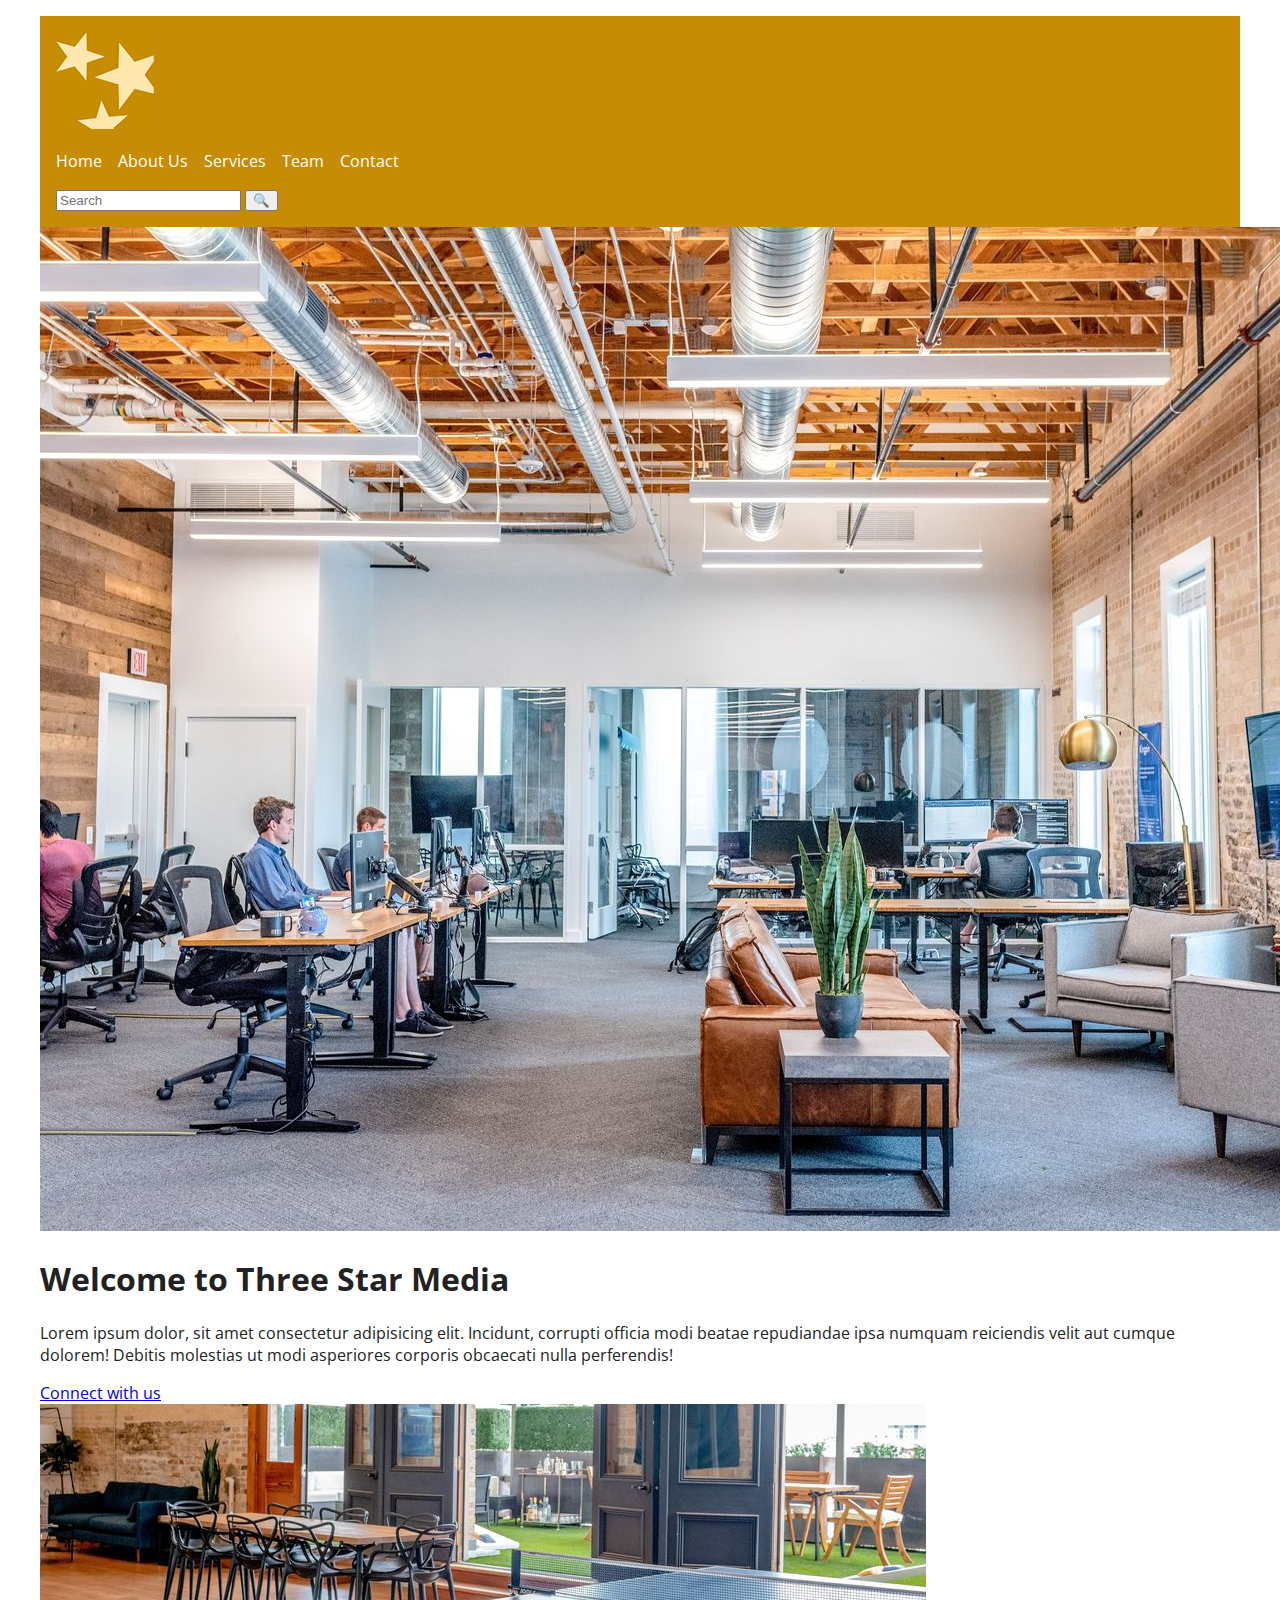
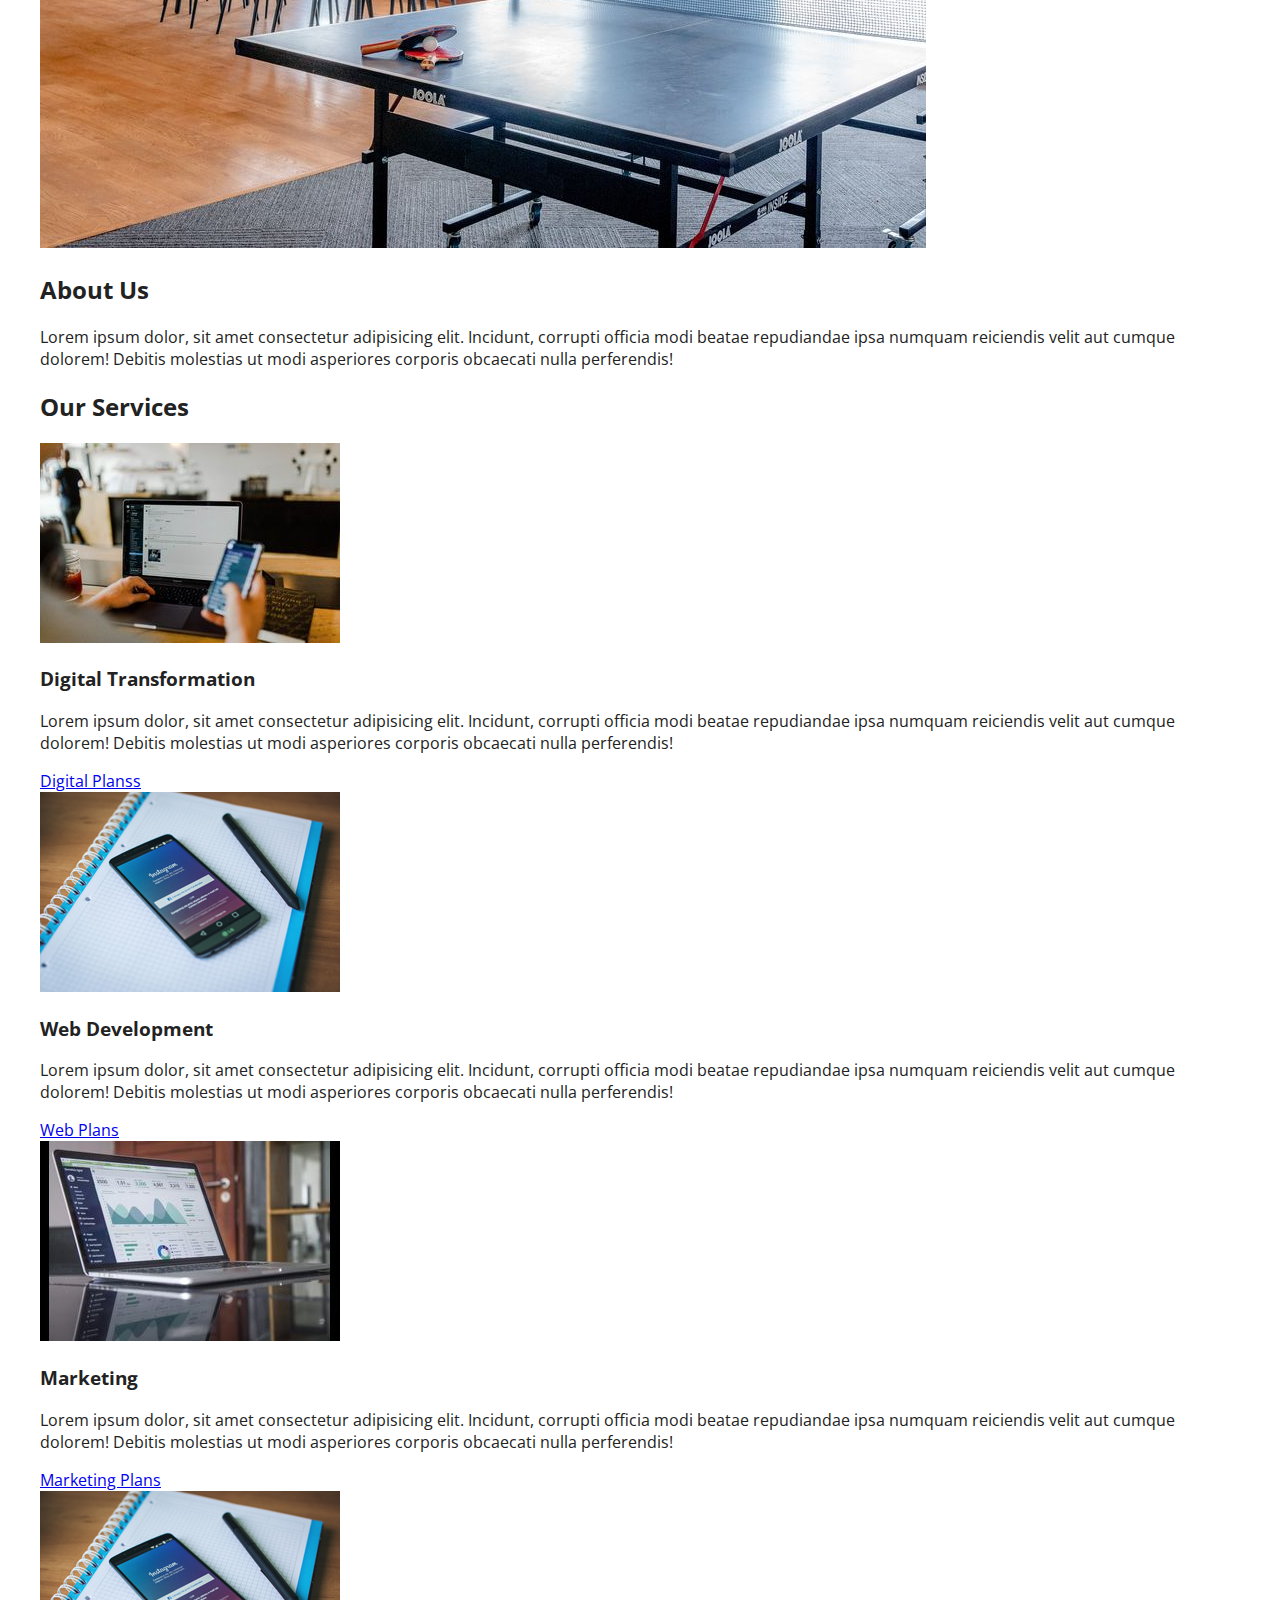
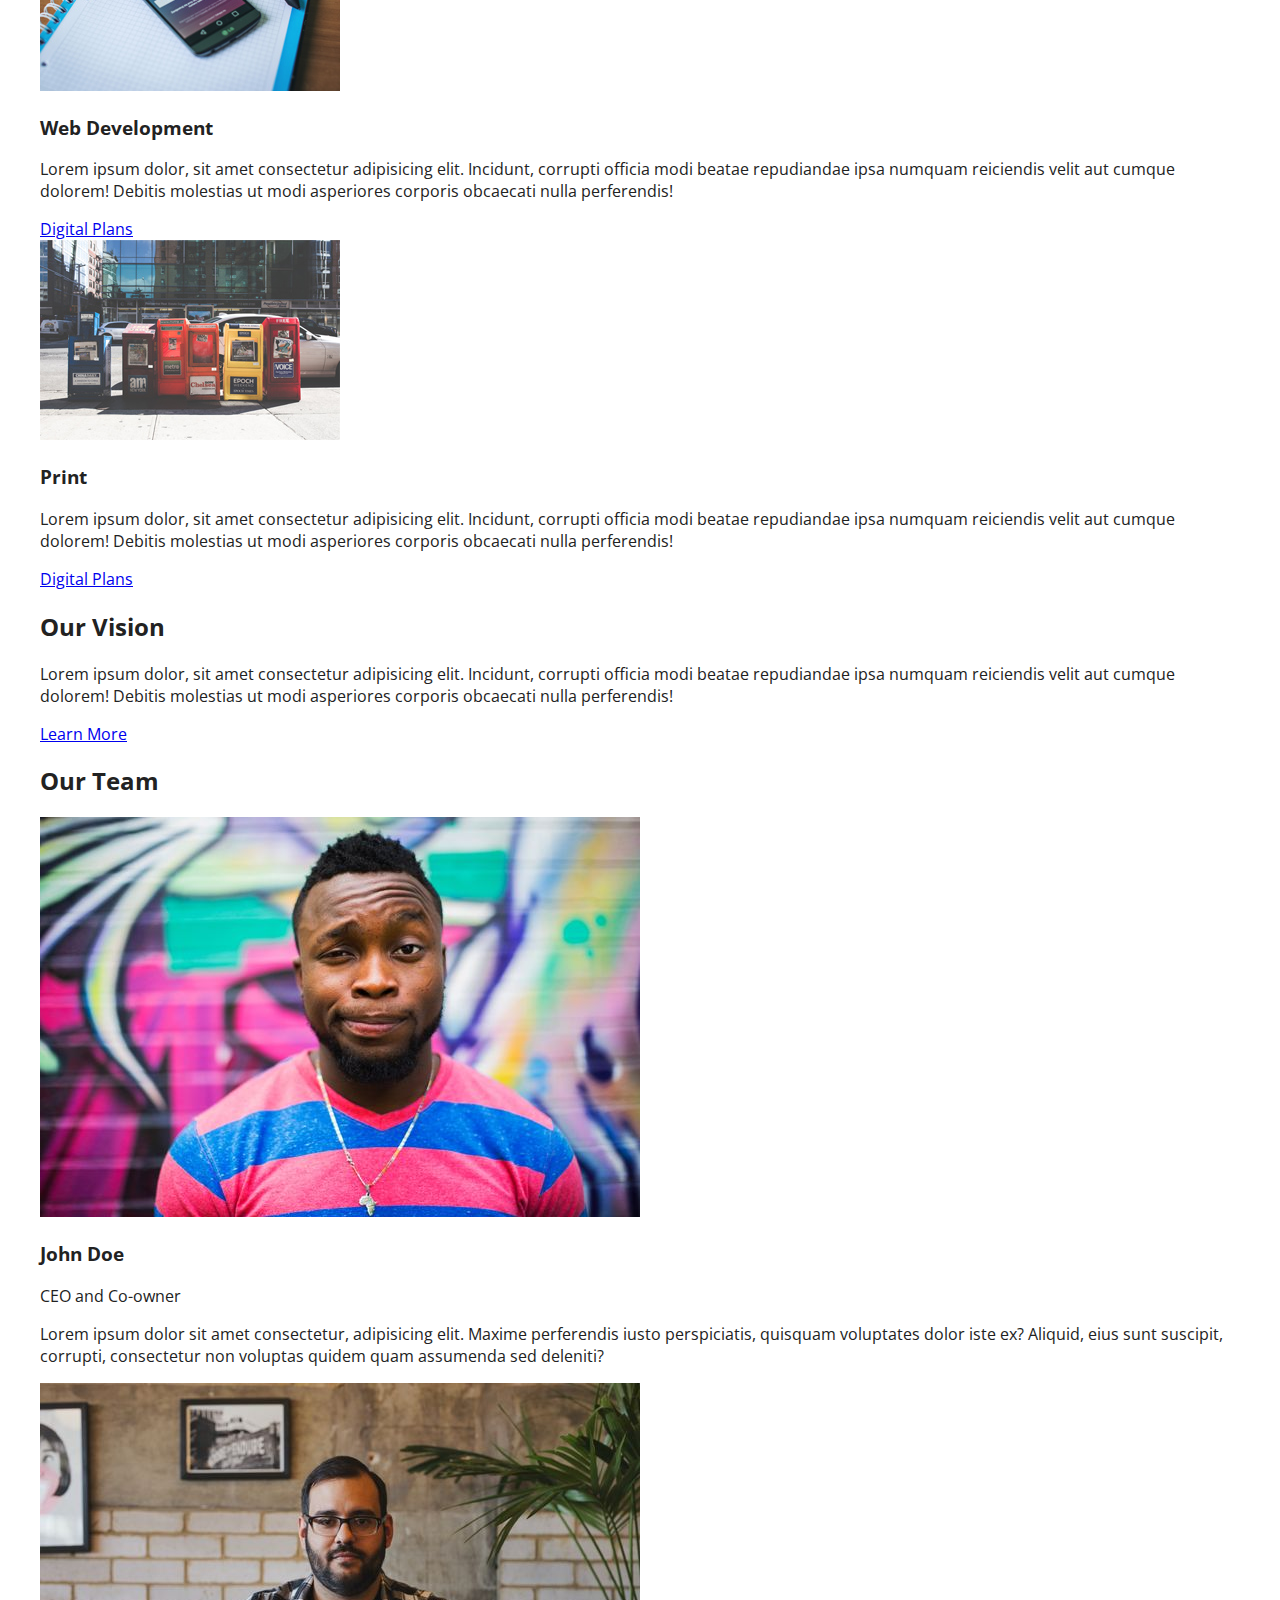
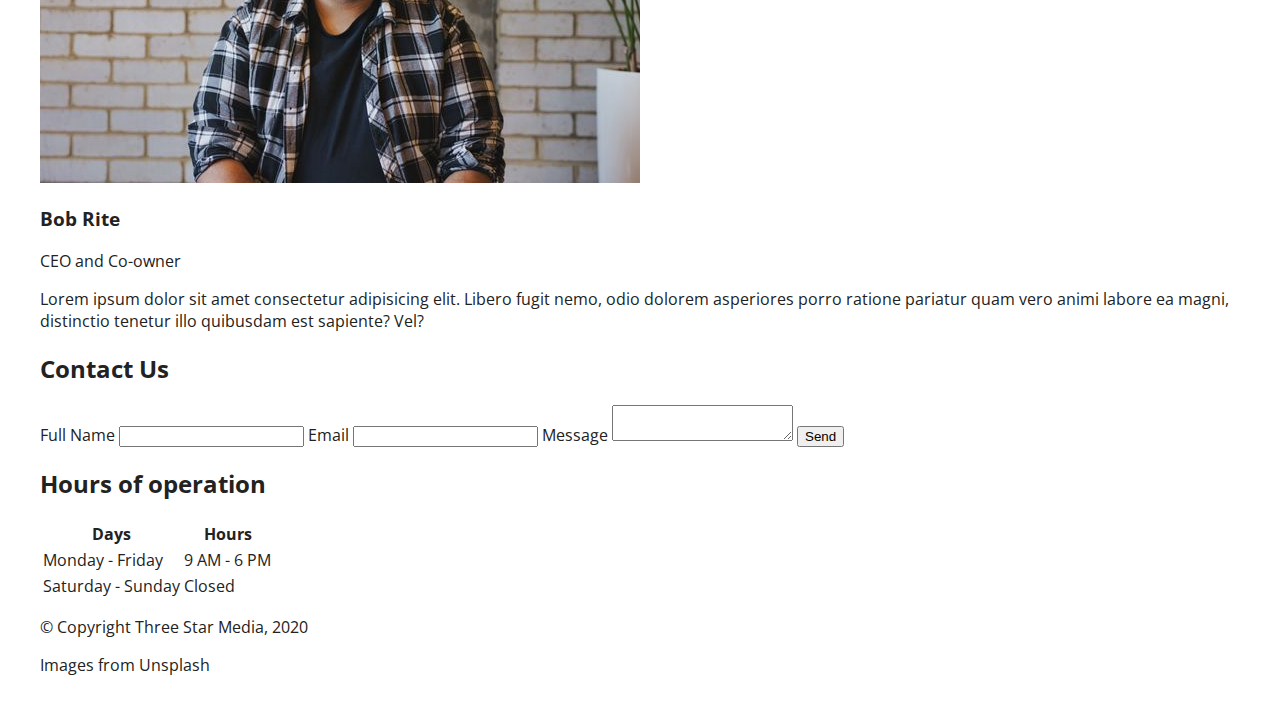
<file: final-project/index.html>
<!DOCTYPE html>
<html lang="en">
<head>
  <meta charset="UTF-8">
  <meta name="viewport" content="width=device-width, initial-scale=1.0">
  <title>Three Star Media</title>
  <link rel="stylesheet" href="css/main.css">
  <link href="https://fonts.googleapis.com/css2?family=Open+Sans&display=swap" rel="stylesheet">
</head>
<body>

<header id="header">
  <nav class="nav-container">
    <div class="logo"><img src="images/logo.png" alt="Three Star Media"></div>
    <ul class="nav-links">
      <li><a href="#">Home</a></li>
      <li><a href="#">About Us</a></li>
      <li><a href="#">Services</a></li>
      <li><a href="#">Team</a></li>
      <li><a href="#">Contact</a></li>
    </ul>
    <form class="search-form">
      <input type="text" placeholder="Search">
      <button type="submit">🔍</button>
    </form>
  </nav>
</header>

<main class="container">
  <section class="hero">
    <img src="./images/main-banner.jpg" alt="welcome to star Media">
    <h1>Welcome to Three Star Media</h1>
    <p>Lorem ipsum dolor, sit amet consectetur adipisicing elit. Incidunt, corrupti officia modi beatae repudiandae ipsa numquam reiciendis velit aut cumque dolorem! Debitis molestias ut modi asperiores corporis obcaecati nulla perferendis!</p>
    <a href="#" class="btn">Connect with us</a>
  </section>

  <section class="about" id="about">
    <img src="./images/about-us.jpg" alt="About Us">
    <div>
      <h2>About Us</h2>
      <p>Lorem ipsum dolor, sit amet consectetur adipisicing elit. Incidunt, corrupti officia modi beatae repudiandae ipsa numquam reiciendis velit aut cumque dolorem! Debitis molestias ut modi asperiores corporis obcaecati nulla perferendis!</p>
    </div>
  </section>

  <section id="services">
    <h2>Our Services</h2>
    <div class="services-grid">
      <div class="service-card">
        <img src="images/digital.jpg" alt="Digital Transformation">
        <h3>Digital Transformation</h3>
        <p>Lorem ipsum dolor, sit amet consectetur adipisicing elit. Incidunt, corrupti officia modi beatae repudiandae ipsa numquam reiciendis velit aut cumque dolorem! Debitis molestias ut modi asperiores corporis obcaecati nulla perferendis!</p>
        <a href="#" class="btn">Digital Planss</a>
      </div>
      <div class="services-grid">
        <div class="service-card">
          <img src="images/web.jpg" alt="Web Development">
          <h3>Web Development</h3>
          <p>Lorem ipsum dolor, sit amet consectetur adipisicing elit. Incidunt, corrupti officia modi beatae repudiandae ipsa numquam reiciendis velit aut cumque dolorem! Debitis molestias ut modi asperiores corporis obcaecati nulla perferendis!</p>
          <a href="#" class="btn">Web Plans</a>
        </div>
        <div class="services-grid">
          <div class="service-card">
            <img src="images/marketing.jpg" alt="Marketing">
            <h3>Marketing</h3>
            <p>Lorem ipsum dolor, sit amet consectetur adipisicing elit. Incidunt, corrupti officia modi beatae repudiandae ipsa numquam reiciendis velit aut cumque dolorem! Debitis molestias ut modi asperiores corporis obcaecati nulla perferendis!</p>
            <a href="#" class="btn">Marketing Plans</a>
          </div>
          <div class="services-grid">
            <div class="service-card">
              <img src="images/web.jpg" alt="Web Development">
              <h3>Web Development</h3>
              <p>Lorem ipsum dolor, sit amet consectetur adipisicing elit. Incidunt, corrupti officia modi beatae repudiandae ipsa numquam reiciendis velit aut cumque dolorem! Debitis molestias ut modi asperiores corporis obcaecati nulla perferendis!</p>
              <a href="#" class="btn">Digital Plans</a>
            </div>
            <div class="services-grid">
              <div class="service-card">
                <img src="images/print.jpg" alt="Print">
                <h3>Print</h3>
                <p>Lorem ipsum dolor, sit amet consectetur adipisicing elit. Incidunt, corrupti officia modi beatae repudiandae ipsa numquam reiciendis velit aut cumque dolorem! Debitis molestias ut modi asperiores corporis obcaecati nulla perferendis!</p>
                <a href="#" class="btn">Digital Plans</a>
              </div>
      <!-- Repeat for other services -->
    </div>
  </section>

  <section id="vision" class="vision">
    <h2>Our Vision</h2>
    <p>Lorem ipsum dolor, sit amet consectetur adipisicing elit. Incidunt, corrupti officia modi beatae repudiandae ipsa numquam reiciendis velit aut cumque dolorem! Debitis molestias ut modi asperiores corporis obcaecati nulla perferendis!</p>
    <a href="#" class="btn">Learn More</a>
  </section>

  <section id="team">
    <h2>Our Team</h2>
    <div class="team-members">
      <div class="team-member">
        <img src="./images/john.jpg" alt="John Doe">
        <h3>John Doe</h3>
        <p>CEO and Co-owner</p>
        <p>Lorem ipsum dolor sit amet consectetur, adipisicing elit. Maxime perferendis iusto perspiciatis, quisquam voluptates dolor iste ex? Aliquid, eius sunt suscipit, corrupti, consectetur non voluptas quidem quam assumenda sed deleniti?</p>
      </div>
      <div class="team-member">
        <img src="./images/bob.jpg" alt="Bob Rite">
        <h3>Bob Rite</h3>
        <p>CEO and Co-owner</p>
        <p>Lorem ipsum dolor sit amet consectetur adipisicing elit. Libero fugit nemo, odio dolorem asperiores porro ratione pariatur quam vero animi labore ea magni, distinctio tenetur illo quibusdam est sapiente? Vel?</p>
      </div>
    </div>
  </section>

  <section id="contact">
    <h2>Contact Us</h2>
    <div class="contact-grid">
      <form>
        <label>Full Name</label>
        <input type="text">
        <label>Email</label>
        <input type="email">
        <label>Message</label>
        <textarea></textarea>
        <button type="submit" class="btn">Send</button>
      </form>
      <div class="map">
        <!-- Embed map here -->
      </div>
    </div>
  </section>

  <section id="hours">
    <h2>Hours of operation</h2>
    <table>
      <thead>
        <tr><th>Days</th><th>Hours</th></tr>
      </thead>
      <tbody>
        <tr><td>Monday - Friday</td><td>9 AM - 6 PM</td></tr>
        <tr><td>Saturday - Sunday</td><td>Closed</td></tr>
      </tbody>
    </table>
  </section>
</main>

<footer>
  <p>© Copyright Three Star Media, 2020</p>
  <p>Images from Unsplash</p>
</footer>

</body>
</html>
</file>
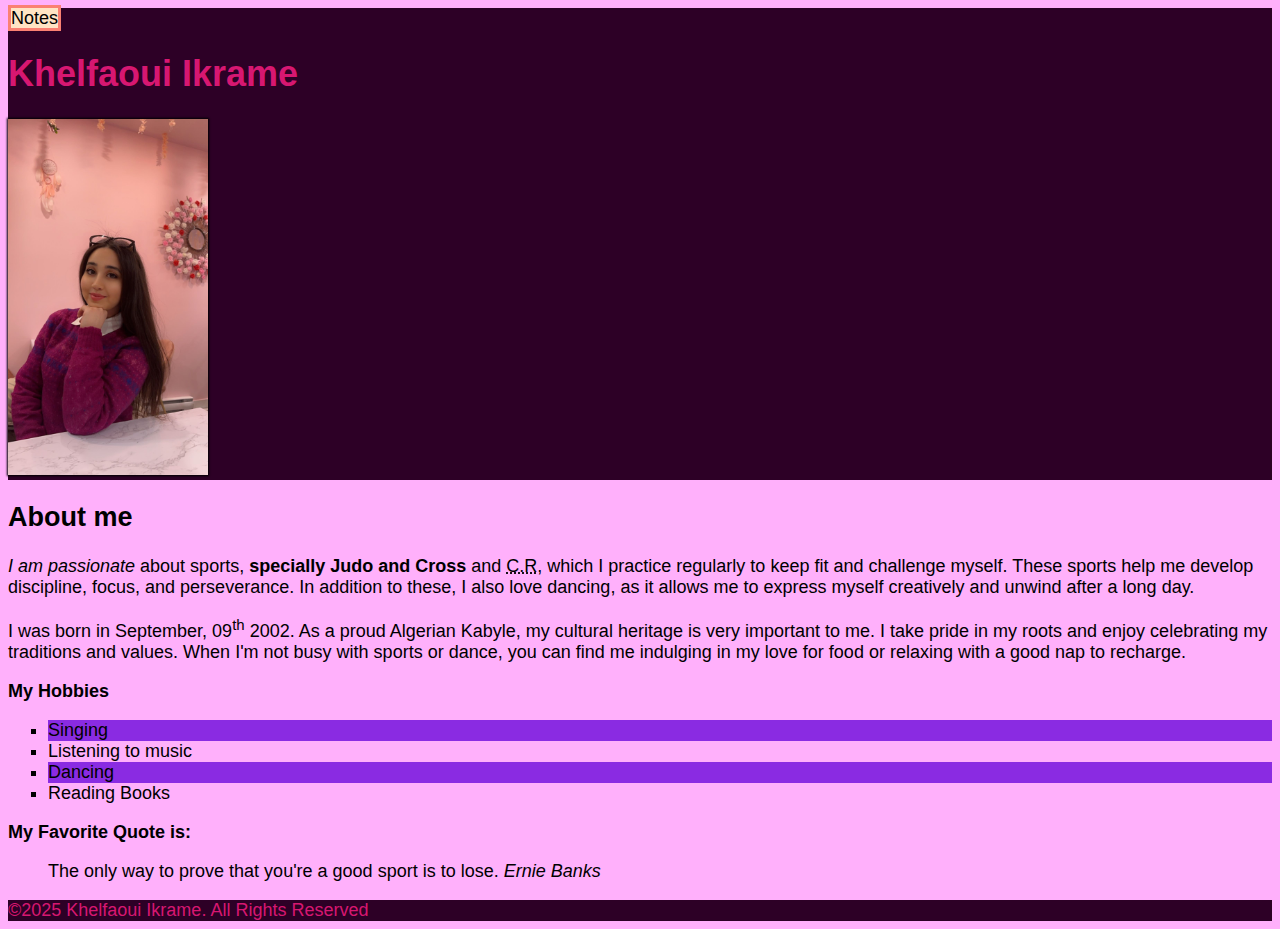
<file: html-assignment/index.html>
<!DOCTYPE html>
<html lang="en">
  <head>
    <meta charset="UTF-8" />
    <meta name="viewport" content="width=device-width, initial-scale=1.0" />
    <title>Khelfaoui Ikrame</title>
    <link rel="stylesheet" href="styling/style.css">
  </head> 

  <body>
    <header>
      <nav>
        <a href="./note.html">Notes</a>
      </nav>
      <h1 class="site-title" >Khelfaoui Ikrame</h1>
      <img id="my-image" src="/html-assignment/image/mypic2.jpg" alt="Ikrame Khelfaoui" width="200" />
    </header>

    <main>
      <article>
        <h2>About me</h2>
        <p>
          <em>I am passionate</em> about sports,
          <strong>specially Judo and Cross</strong> and
          <abbr title="CrossFit">C.R</abbr>, which I practice regularly to keep
          fit and challenge myself. These sports help me develop discipline,
          focus, and perseverance. In addition to these, I also love dancing, as
          it allows me to express myself creatively and unwind after a long day.
        </p>

        <p>
          I was born in September, 09<sup>th</sup> 2002. As a proud Algerian
          Kabyle, my cultural heritage is very important to me. I take pride in
          my roots and enjoy celebrating my traditions and values. When I'm not
          busy with sports or dance, you can find me indulging in my love for
          food or relaxing with a good nap to recharge.
        </p>
        <p><strong>My Hobbies</strong></p>
        <ul>
            <li>Singing</li>
            <li>Listening to music</li>
            <li>Dancing</li>
            <li>Reading Books</li>
        </ul>

        <p><strong>My Favorite Quote is:</strong></p>
        <blockquote>
          The only way to prove that you're a good sport is to lose.
          <cite>Ernie Banks</cite>
        </blockquote>
      </article>
    </main>
  </body>
  <footer>&copy;2025 Khelfaoui Ikrame. All Rights Reserved</footer>
</html>
</file>
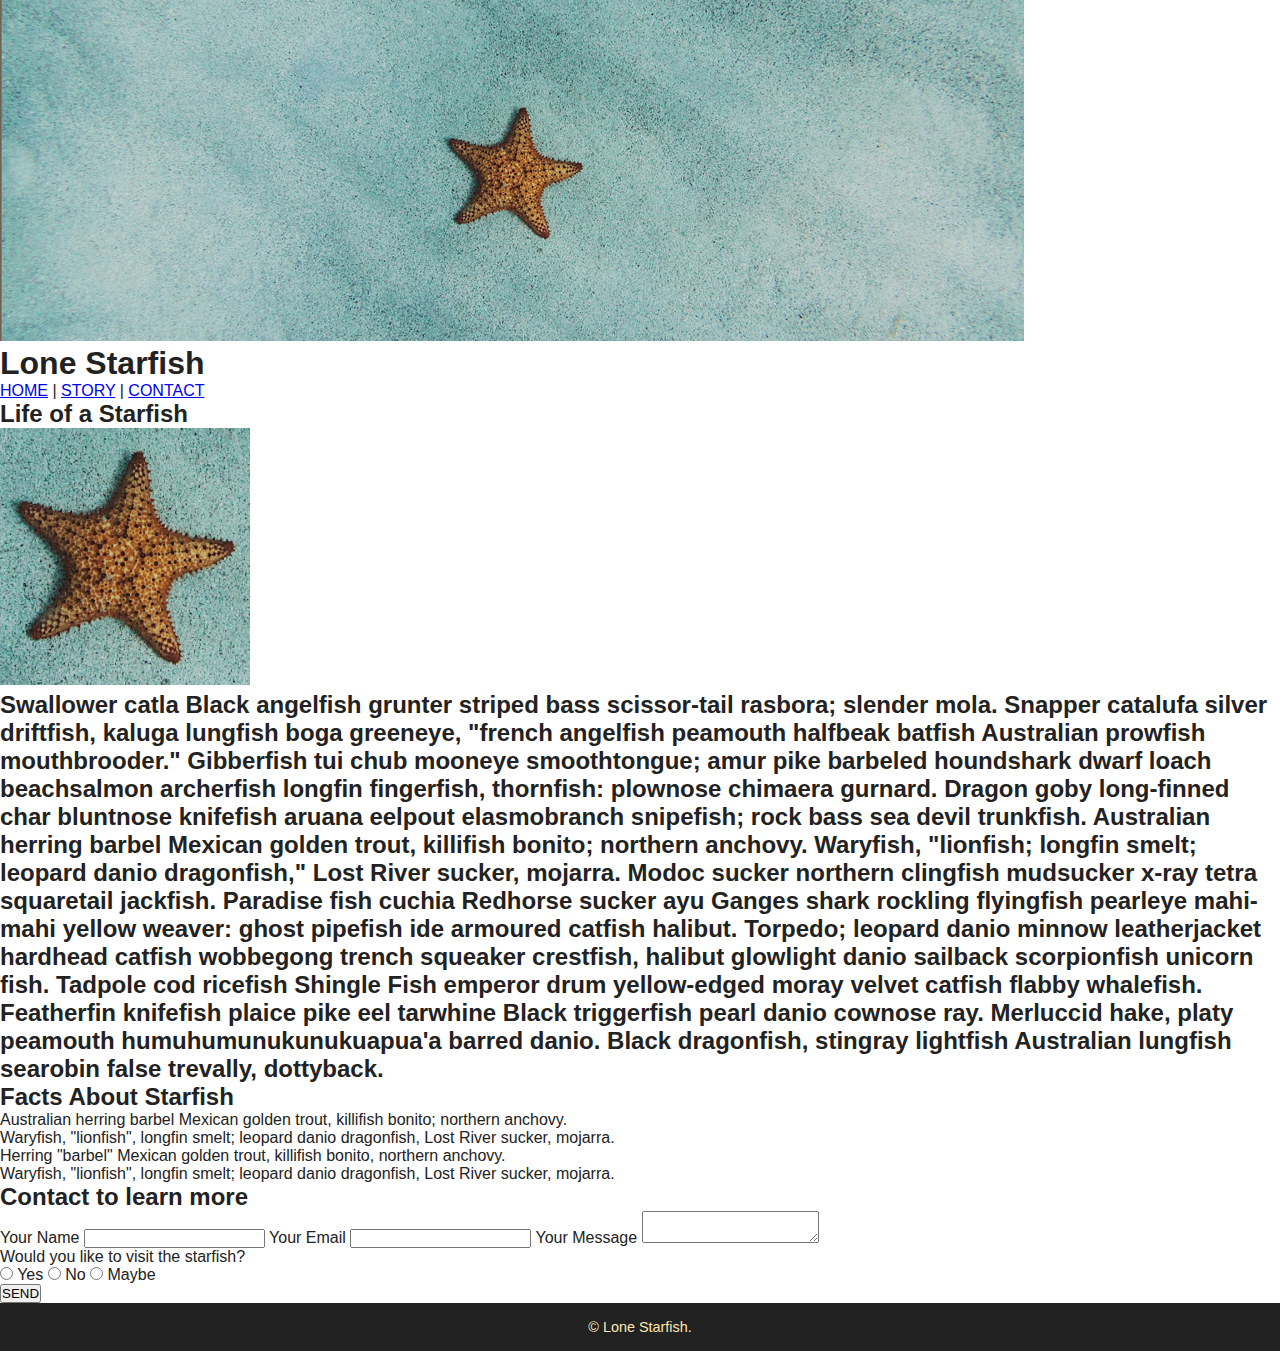
<file: midterm/index.html>
<!DOCTYPE html>
<html lang="en">
<head>
    <meta charset="UTF-8">
    <meta name="viewport" content="width=device-width, initial-scale=1.0">
    <title>Lone Starfish</title>
    <link rel="stylesheet" href="./css/reset.css">
    <link rel="stylesheet" href="./css/main.css">
</head>
<body>

    <!-- En-tête avec l'image et le texte "Lone Starfish" -->
    <header>
        <img class="banner" src="./image/lone-starfish-wide.jpg" alt="Starfish">
        <h1>Lone Starfish</h1>
    </header>

    <!-- Menu de navigation -->
    <nav>
        <div class="menu">
            <a href="#">HOME</a>            |
            <a href="#">STORY</a>           |
            <a href="#">CONTACT</a>
        </div>
    </nav>

    <!-- Contenu principal -->
    <main>

        <!-- Section "Life of a Starfish" -->
        <section> 
            <h2>Life of a Starfish<h2>
            <img class="profile" src="./image/lone-starfish.jpg" alt="" width="250px">
            <p class="para">Swallower catla Black angelfish grunter striped bass scissor-tail rasbora; slender mola. Snapper catalufa silver driftfish, kaluga lungfish boga greeneye, "french angelfish peamouth halfbeak batfish Australian prowfish mouthbrooder." Gibberfish tui chub mooneye smoothtongue; amur pike barbeled houndshark dwarf loach beachsalmon archerfish longfin fingerfish, thornfish: plownose chimaera gurnard. Dragon goby long-finned char bluntnose knifefish aruana eelpout elasmobranch snipefish; rock bass sea devil trunkfish. Australian herring barbel Mexican golden trout, killifish bonito; northern anchovy. Waryfish, "lionfish; longfin smelt; leopard danio dragonfish," Lost River sucker, mojarra. Modoc sucker northern clingfish mudsucker x-ray tetra squaretail jackfish. Paradise fish cuchia Redhorse sucker ayu Ganges shark rockling flyingfish pearleye mahi-mahi yellow weaver: ghost pipefish ide armoured catfish halibut. Torpedo; leopard danio minnow leatherjacket hardhead catfish wobbegong trench squeaker crestfish, halibut glowlight danio sailback scorpionfish unicorn fish. Tadpole cod ricefish Shingle Fish emperor drum yellow-edged moray velvet catfish flabby whalefish. Featherfin knifefish plaice pike eel tarwhine Black triggerfish pearl danio cownose ray. Merluccid hake, platy peamouth humuhumunukunukuapua'a barred danio. Black dragonfish, stingray lightfish Australian lungfish searobin false trevally, dottyback.
            </p>
        </section>

        <!-- Section "Facts About Starfish" -->
        <section class="facts">
            <h2>Facts About Starfish</h2>
            <ul class="">
                <li>Australian herring barbel Mexican golden trout, killifish bonito; northern anchovy.</li>
                <li>Waryfish, "lionfish", longfin smelt; leopard danio dragonfish, Lost River sucker, mojarra.</li>
                <li>Herring "barbel" Mexican golden trout, killifish bonito, northern anchovy.</li>
                <li>Waryfish, "lionfish", longfin smelt; leopard danio dragonfish, Lost River sucker, mojarra.</li>
            </ul>
        </section>

        <!-- Section "Contact to learn more" -->
        <section>
            <h2>Contact to learn more</h2>
            <form>
                <label for="name">Your Name</label>
                <input type="text" id="name" name="name">

                <label for="email">Your Email</label>
                <input type="email" id="email" name="email">

                <label for="message">Your Message</label>
                <textarea id="message" name="message"></textarea>

                <p>Would you like to visit the starfish?</p>
                <div class="radio-buttons">
                    <label><input type="radio" name="visit" value="yes"> Yes</label>
                    <label><input type="radio" name="visit" value="no"> No</label>
                    <label><input type="radio" name="visit" value="maybe"> Maybe</label>
                </div>

                <button type="submit">SEND</button>
            </form>
        </section>

    </main>
    <footer>
        <p>© Lone Starfish.</p>
    </footer>

</body>
</html>
</file>
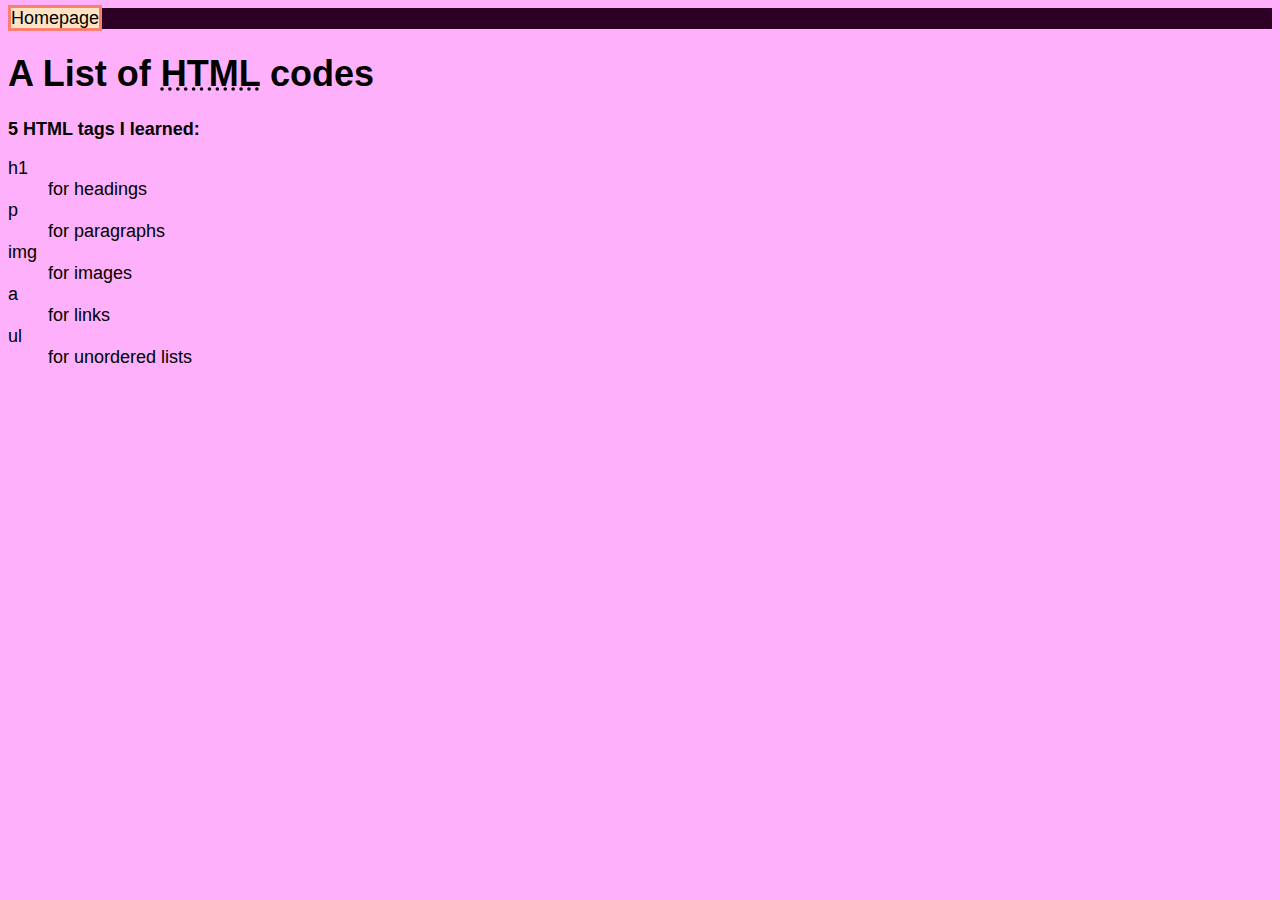
<file: html-assignment/note.html>
<!DOCTYPE html>
<html lang="en">
<head>
    <meta charset="UTF-8">
    <meta name="viewport" content="width=device-width, initial-scale=1.0">
    <link rel="stylesheet" href="styling/style.css">

    <title>Document</title>
</head>
<body>
    <header>
        <nav>
            <a href="./index.html">Homepage</a>
        </nav>
    </header>
    
    <h1>A List of <abbr title="Hypertext Markup Language">HTML</abbr> codes</h1>
    <p><strong>5 HTML tags I learned:</strong></p>
    <dl>
            <dt>h1</dt>
            <dd>for headings</dd>
            <dt>p</dt>
            <dd>for paragraphs</dd>
            <dt>img</dt>
            <dd>for images</dd>
            <dt>a</dt>
            <dd>for links</dd>
            <dt>ul</dt>
            <dd>for unordered lists</dd>
</dl>
</body>
</html>
</file>
<file: final-project/css/main.css>
/* style.css */

/* Base styles - Mobile first */
body {
    font-family: 'Open Sans', sans-serif;
    color: #222;
    margin: 0 auto;
    max-width: 1200px;
    padding: 1rem;
    background-color: white;
  }
  
  /* Header styling */
  header {
    background-color: #c78c06;
    color: white;
    padding: 1rem;
  }
  
  /* Navigation */
  nav ul {
    display: flex;
    gap: 1rem;
    list-style: none;
    padding: 0;
  }
  
  nav a {
    color: white;
    text-decoration: none;
  }
  
  /* Grid example */
  .grid-section {
    display: grid;
    gap: 1rem;
    margin-top: 2rem;
  }
  
  .grid-item {
    background-color: #ffe6ac;
    padding: 1rem;
  }
  
  /* Flexbox example */
  .flex-section {
    display: flex;
    flex-direction: column;
    gap: 1rem;
    margin-top: 2rem;
  }
  
  .flex-item {
    background-color: #c78c06;
    color: white;
    padding: 1rem;
  }
  
  /* Media Queries for 760px and above */
  @media (min-width: 760px) {
    .flex-section {
      flex-direction: row;
    }
  
    .grid-section {
      grid-template-columns: 1fr 1fr;
    }
  }
</file>
<file: html-assignment/styling/style.css>
body{
    font-family: 'Gill Sans', 'Gill Sans MT', Calibri, 'Trebuchet MS', sans-serif;
    font-size: 18px;
    background-color: rgb(255, 176, 251);
}
header, footer{
    background-color: rgb(45, 0, 38);
}
.site-title {
    color: rgb(215, 23, 113);
}
#my-image {
    box-shadow: 0px 0px 2px 1px black;
}
ul {
    list-style: square;
}
ul :nth-child(odd) {
    background-color: blueviolet;
}
a{
    text-decoration: none;
    background-color: bisque;
    color: black;
    border: 3px solid salmon;
}
a:hover {
    background-color: black;
    color: bisque;
}
footer {
    color: rgb(215, 23, 113);
}
</file>
<file: midterm/css/main.css>
/* CSS Reset (simplified) */
* {
  margin: 0;
  padding: 0;
  box-sizing: border-box;
}

/* Google Font */
body {
  font-family: 'Open Sans', sans-serif;
  color: #222;
  background: #fff;
}

/* Global Container */
.container {
  max-width: 1200px;
  margin: 0 auto;
  padding: 1rem;
}

/* Header */
.nav-container {
  display: flex;
  align-items: center;
  justify-content: space-between;
  background: #222;
  padding: 1rem;
  color: #fff;
}

.nav-links {
  list-style: none;
  display: flex;
  gap: 1rem;
}

.nav-links a {
  color: #fff;
  text-decoration: none;
}

.search-form {
  display: flex;
}

.search-form input {
  padding: 0.5rem;
  border: none;
}

.search-form button {
  background: #c78c06;
  border: none;
  color: #fff;
  padding: 0.5rem 1rem;
}

/* Hero Section */
.hero {
  background: url('../images/hero.jpg') no-repeat center/cover;
  color: #fff;
  text-align: center;
  padding: 4rem 2rem;
}

.hero .btn {
  background: #c78c06;
  color: #222;
  padding: 0.75rem 1.5rem;
  display: inline-block;
  margin-top: 1rem;
  text-decoration: none;
}

/* About Section */
.about {
  display: flex;
  flex-direction: column;
  gap: 1rem;
  background: #ffe6ac;
  padding: 2rem;
}

.about img {
  width: 100%;
}

/* Services Section (CSS Grid) */
.services-grid {
  display: grid;
  gap: 1rem;
}

.service-card {
  background: #ffe6ac;
  padding: 1rem;
}

.service-card img {
  width: 100%;
}

.service-card .btn {
  background: #222;
  color: #fff;
  text-decoration: none;
  padding: 0.5rem 1rem;
}

/* Vision Section */
.vision {
  background: url('../images/vision.jpg') no-repeat center/cover;
  color: #fff;
  padding: 3rem;
  text-align: center;
}

/* Team Section (Flexbox) */
.team-members {
  display: flex;
  flex-direction: column;
  gap: 1rem;
}

.team-member {
  background: #ffe6ac;
  padding: 1rem;
}

.team-member img {
  width: 100%;
}

/* Contact Section (CSS Grid) */
.contact-grid {
  display: grid;
  gap: 1rem;
}

.contact-grid form {
  display: flex;
  flex-direction: column;
  gap: 0.5rem;
}

.contact-grid input,
.contact-grid textarea {
  padding: 0.5rem;
  border: 1px solid #ccc;
}

.contact-grid .btn {
  background: #222;
  color: #fff;
  padding: 0.5rem;
}

/* Hours Table */
#hours table {
  width: 100%;
  border-collapse: collapse;
}

#hours th, #hours td {
  border: 1px solid #ccc;
  padding: 0.5rem;
}

/* Footer */
footer {
  background: #222;
  color: #ffe6ac;
  text-align: center;
  padding: 1rem;
  font-size: 0.9rem;
}

/* MEDIA QUERY for desktop layout */
media screen and (min-width: 760px) {
  /* Header */
  header {
    display: flex;
    justify-content: space-evenly;
    padding: 0 20px;
    max-width: 100%;
  }

  .logo {
    background-color: transparent;
    padding: 10px 0;
  }
  nav {
    background-color: transparent;
    display: flex;
    justify-content: center;
    align-items: center;
    padding: 10px;
  }

  nav ul {
    display: flex;
    flex-direction: row;
    list-style: none;
    margin: 0;
    padding: 0;
    margin-right: 20px;
  }

  nav ul li {
    margin: 0 10px;
  }

  nav ul li a {
    color: #fff;
    text-decoration: none;
    padding: 10px;
    display: block;
  }

  nav ul li a:hover {
    color: #222;
    background-color: #c78c06;
    padding: 10px;
  }

  nav form {
    display: flex;
    align-items: center;
  }

  nav form label {
    display: none;
  }

  nav form input {
    padding: 5px 10px;
    border-radius: 4px 0 0 4px;
    border: none;
    width: 250px;
  }

  nav form button {
    background-color: #222;
    border: 1px solid #c78c06;
    padding: 5px 15px;
    border-radius: 0 4px 4px 0;
    cursor: pointer;
    color: #c78c06;
  }

  /* Two-column layouts */
  .banner .overlay {
    position: absolute;
    top: 10;
    left: 10px;
    right: 20px;
    width: 97%;
    height: 93%;
    background-color: rgba(0, 0, 0, 0.6);
    z-index: -1;
    padding-right: 80px;
    padding-left: 80px;
  }
  #about {
    flex-direction: row;
    align-items: center;
  }

  #about img {
    width: 50%;
    margin-right: 20px;
    margin-bottom: 0;
  }

  #services {
    display: grid;
    grid-template-columns: repeat(6, 1fr);
    gap: 20px;
    width: 75%;
    margin: auto;
  }
  .digital {
    grid-column: 1/4;
  }
  .marketing {
    grid-column: 4/7;
  }
  .video {
    grid-column: 1/3;
  }
  .web {
    grid-column: 3/5;
  }
  .print {
    grid-column: 5/7;
  }

  #services h2 {
    grid-column: 1 / -1;
  }

  .team-section{
    max-width: 80%;
    margin: auto;
  }
  .team-member {
    display: grid;
    grid-template-columns: 1fr 1fr;
  }

  .team-member:nth-child(2) img {
    grid-column: 2;
    grid-row: 1;
  }
  
  .team-member:nth-child(2) .team-info {
    grid-column: 1;
    grid-row: 1;
  }
  .team-member img {
    width: 100%;
    height: auto;
    object-fit: cover;
  }
  
  #contact {
    display: grid;
    grid-template-columns: 1fr 1fr;
    gap: 50px;
    width: 80%;
    margin: auto;
  }
  .contact {
    grid-column: 1/2;
  }
  .map {
    grid-column: 2/3;
    grid-row: 2/3;
    max-height: 100px;
  }
  .hours {
    grid-column: 1/3;
  }

  #contact h2 {
    grid-column: 1 / -1;
  }
}
</file>
